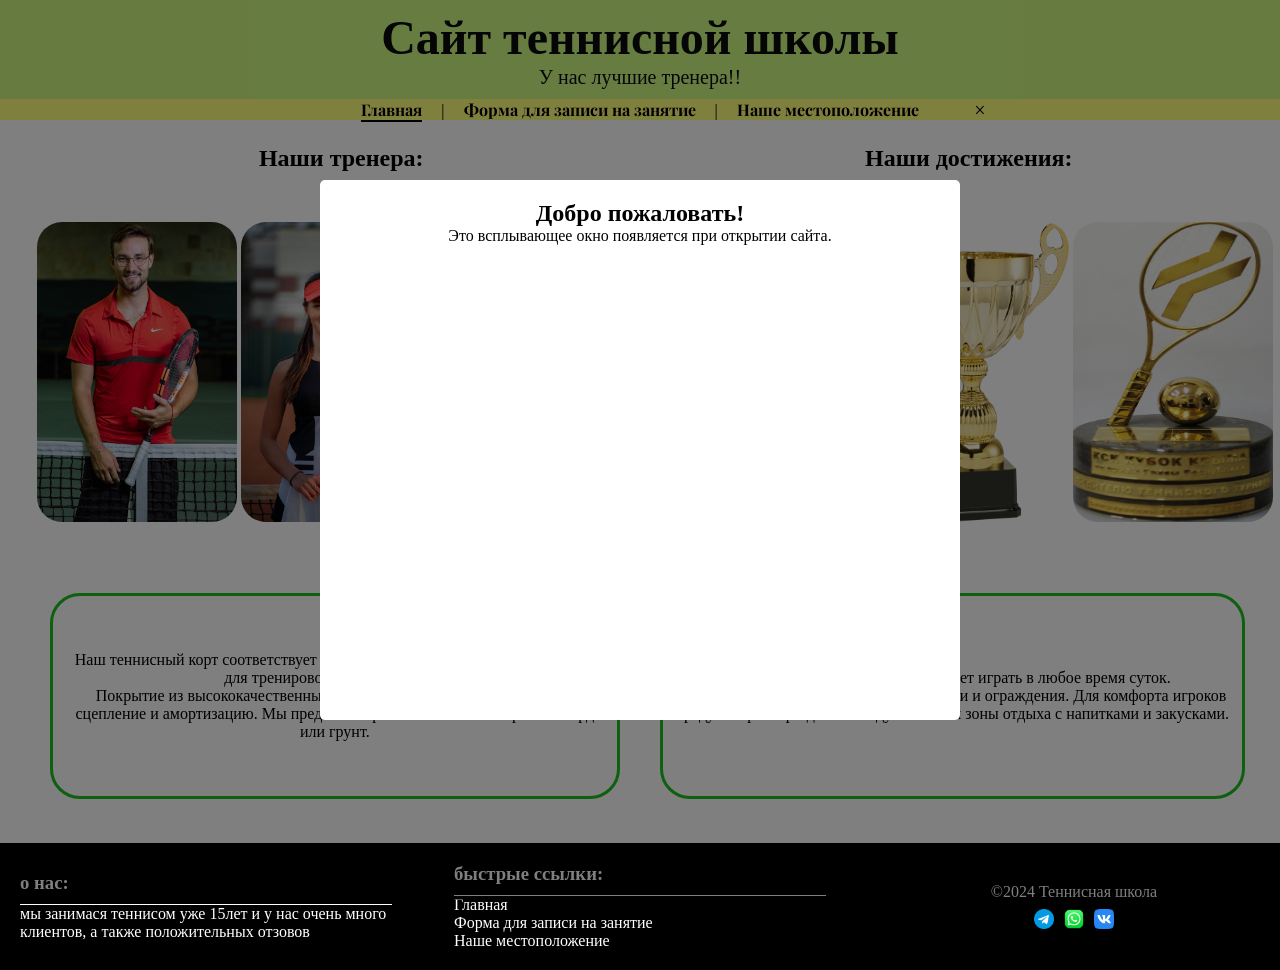
<file: index.html>
<!DOCTYPE html>
<html lang="ru">
<head>
    <link rel="stylesheet" href="for_wind.css">
    <link rel="preconnect" href="https://fonts.googleapis.com">
    <link rel="preconnect" href="https://fonts.gstatic.com" crossorigin>
    <link href="https://fonts.googleapis.com/css2?family=Playfair+Display:ital,wght@0,400..900;1,400..900&display=swap" rel="stylesheet">
    <meta charset="UTF-8">
    <meta name="viewport" content="width=device-width, initial-scale=1.0">
    <title>Теннисная школа</title>
    <link rel="stylesheet" href="style.css">
</head>
<body>

    <div class="modal-overlay" id="modal">
        <div class="modal">
            <span class="close" id="close">&times;</span>
            <h2>Добро пожаловать!</h2>
            <p>Это всплывающее окно появляется при открытии сайта.</p>
        </div>
    </div>
    <header>
        <h1>Сайт теннисной школы</h1>
        <p class="head">У нас лучшие тренера!!</p>
    </header>
    <nav>
        <a class="main" href="#">Главная</a> |
        <a class="form" href="form.html">Форма для записи на занятие</a> |
        <a class="place" href="location.html">Наше местоположение</a>
    </nav>
    <main>
        <div class="menu">
            <div class="teachers">
                <h2>Наши тренера:</h2>
                <div class="teachers2">
                    <img src="/img/тренер номер 1.jpg" alt="Тренер Максим" class="trener1">
                    <img src="/img/тренер номер 2.jpg" alt="Тренер Дарья" class="trener2">
                    <img src="/img/тренер номер 3.jpg" alt="Тренер Александр" class="trener3">
                </div>
            </div>
            <div class="achives">
                <h2>Наши достижения:</h2>
                <div class="achives2">
                    <img src="/img/кубок 1.jpg" alt="Кубок Вимболдон" class="achiv1">
                    <img src="/img/кубок 2.png" alt="Все Российский кубок" class="achiv2">
                    <img src="/img/кубок 3.jpg" alt="Кубок Крыма" class="achiv3">
                </div>
            </div>
        </div>
            <div class="corts">
                <h2>Наши корты:</h2>
                <div class="corts2">
                        <div class="textprocort">
                            <p>
                               Наш теннисный корт соответствует международным стандартам и подходит для тренировок и соревнований.<br/>
                               Покрытие из высококачественных материалов обеспечивает отличное сцепление и амортизацию.
                               Мы предлагаем различные типы покрытий: хард или грунт.
                            </p>
                        </div>
                        <div class="textprocort2">
                            <p>
                               Современное освещение позволяет играть в любое время суток.<br/>
                               За безопасность отвечают защитные сетки и ограждения. 
                               Для комфорта игроков предусмотрены раздевалки с душевыми и зоны отдыха с напитками и закусками.
                            </p>
                        </div>
                </div>
            </div>
    </main>
    <footer>
        <div class="fuctorsection">
            <h3>о нас:</h3>
            <p>мы занимася теннисом уже 15лет и у нас очень много клиентов, а также положительных отзовов</p>
        </div>
        <div class="fuctorsection">
            <h3>быстрые ссылки:</h3>
            <ul>
                <li><a href="index.html">Главная</a></li>
                <li><a href="form.html">Форма для записи на занятие</a></li>
                <li><a href="location.html">Наше местоположение</a></li>
            </ul>
        </div>
        <div class="fuctorsection">
            <p class="copring">&copy;2024 Теннисная школа</p>
            <div class="footer_img">
                <a href="#"><img src="/img/tg.png" alt="ссылка на tg" width="20px" height="20px"></a>
                <a href="#"><img src="/img/whatsapp.png" alt="ссылка на whatsapp" width="20px" height="20px"></a>
                <a href="#"><img src="/img/vk.png" alt="ссылка на vk" width="20px" height="20px"></a>
            </div>
        </div>
    </footer>
    <script src="script.js"></script>
</body>
</html>
</file>
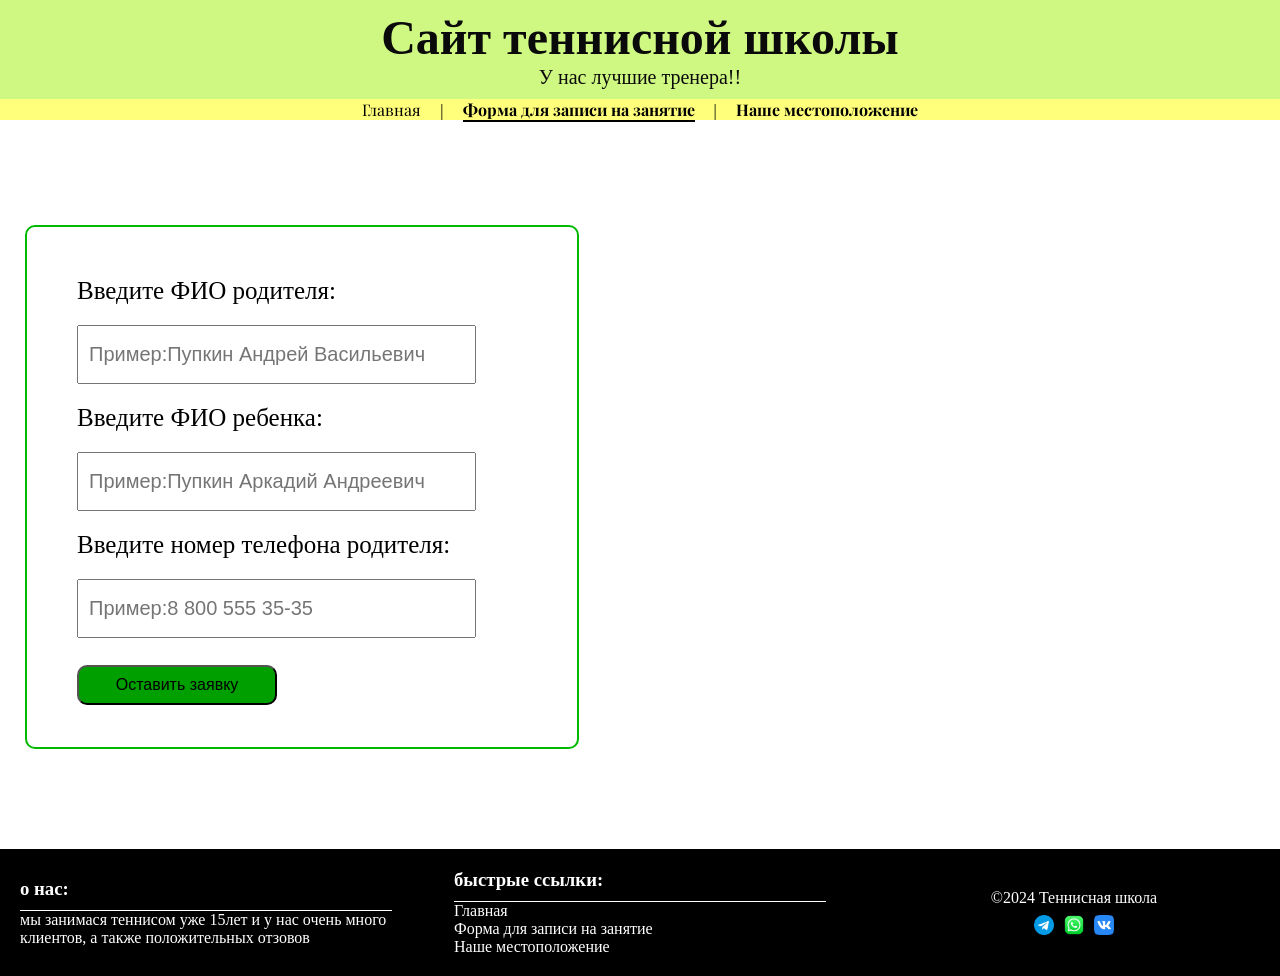
<file: form.html>
<!DOCTYPE html>
<html lang="ru">
<head>
    <link rel="preconnect" href="https://fonts.googleapis.com">
    <link rel="preconnect" href="https://fonts.gstatic.com" crossorigin>
    <link href="https://fonts.googleapis.com/css2?family=Playfair+Display:ital,wght@0,400..900;1,400..900&display=swap" rel="stylesheet">
    <meta charset="UTF-8">
    <meta name="viewport" content="width=device-width, initial-scale=1.0">
    <title>Теннисная школа</title>
    <link rel="stylesheet" href="style.css">
</head>
<body>
    <header>
        <h1>Сайт теннисной школы</h1>
        <p class="head">У нас лучшие тренера!!</p>
    </header>
    <nav>
        <a class="" href="index.html">Главная</a> |
        <a class="form main" href="#">Форма для записи на занятие</a> |
        <a class="place" href="location.html">Наше местоположение</a>
    </nav>
<main>
    <div class="form_register">
        <div class="for_reg">
            <label class="form_label">Введите ФИО родителя:</label>
            <input class="form_name" placeholder="Пример:Пупкин Андрей Васильевич" name="name" type="name">
        </div>
        <div class="for_reg">
            <label class="form_label">Введите ФИО ребенка:</label>
            <input class="form_name" placeholder="Пример:Пупкин Аркадий Андреевич">
        </div>
        <div class="for_reg">
            <label class="form_label">Введите номер телефона родителя:</label>
            <input class="form_name" placeholder="Пример:8 800 555 35-35" name="tel" type="tel">
        </div>
        <button type="submit" class="form_button">Оставить заявку</button>
    </div>
</main>



    <footer>
        <div class="fuctorsection">
            <h3>о нас:</h3>
            <p>мы занимася теннисом уже 15лет и у нас очень много клиентов, а также положительных отзовов</p>
        </div>
        <div class="fuctorsection">
            <h3>быстрые ссылки:</h3>
            <ul>
                <li><a href="index.html">Главная</a></li>
                <li><a href="form.html">Форма для записи на занятие</a></li>
                <li><a href="location.html">Наше местоположение</a></li>
            </ul>
        </div>
        <div class="fuctorsection">
            <p class="copring">&copy;2024 Теннисная школа</p>
            <div class="footer_img">
                <a href="#"><img src="/img/tg.png" alt="ссылка на tg" width="20px" height="20px"></a>
                <a href="#"><img src="/img/whatsapp.png" alt="ссылка на whatsapp" width="20px" height="20px"></a>
                <a href="#"><img src="/img/vk.png" alt="ссылка на vk" width="20px" height="20px"></a>
            </div>
        </div>
    </footer>
</body>
</html>
</file>
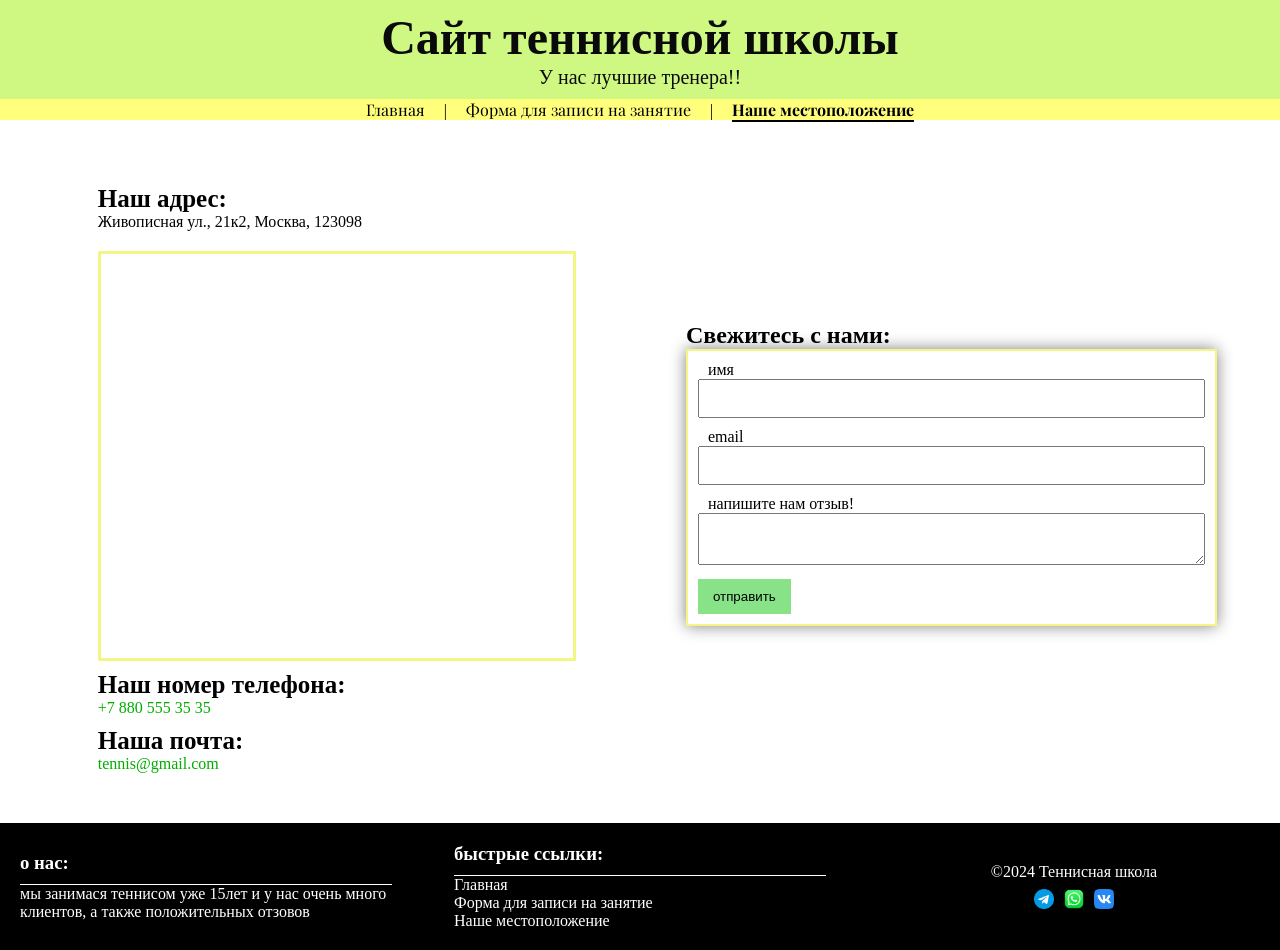
<file: location.html>
<!DOCTYPE html>
<html lang="ru">
<head>
    <link rel="preconnect" href="https://fonts.googleapis.com">
    <link rel="preconnect" href="https://fonts.gstatic.com" crossorigin>
    <link href="https://fonts.googleapis.com/css2?family=Playfair+Display:ital,wght@0,400..900;1,400..900&display=swap" rel="stylesheet">
    <meta charset="UTF-8">
    <meta name="viewport" content="width=device-width, initial-scale=1.0">
    <title>Теннисная школа</title>
    <link rel="stylesheet" href="style.css">
</head>
<body>
    <header>
        <h1>Сайт теннисной школы</h1>
        <p class="head">У нас лучшие тренера!!</p>
    </header>
    <nav>
        <a class="" href="index.html">Главная</a> |
        <a class="" href="form.html">Форма для записи на занятие</a> |
        <a class="place main" href="#">Наше местоположение</a>
    </nav>
    <main>
        <div class="contact">
            <div class="contact_info">
                <h3>Наш адрес:</h3>
                <p>Живописная ул., 21к2, Москва, 123098</p>
                <div class="office_location">
                    <iframe src="https://www.google.com/maps/embed?pb=!1m18!1m12!1m3!1d3772.306567453731!2d37.45624868356068!3d55.79277071727948!2m3!1f0!2f0!3f0!3m2!1i1024!2i768!4f13.1!3m3!1m2!1s0x46b548f1faa4fecf%3A0x851df319994dc899!2z0KTQuNGC0L3QtdGBINC60LvRg9CxIFZpdGFzcG9ydA!5e0!3m2!1sru!2sru!4v1721290699851!5m2!1sru!2sru" width="100%" height="400" style="border:0;" allowfullscreen="" loading="lazy" referrerpolicy="no-referrer-when-downgrade"></iframe>
                </div>
                <h3>Наш номер телефона:</h3>
                <a href="tel:+78805553535">+7 880 555 35 35</a>
                <h3>Наша почта:</h3>
                <a href="mailto:tennis.com">tennis@gmail.com</a>
            </div>    
                <div class="feetback">
                    <h2>Свежитесь с нами:</h2>
                        <div class="contact_form">
                            <form action="submit" method="post">
                                <label for="name">имя</label>
                                <input type="text" id="name" name="name" required>
                                <label for="email">email</label>
                                <input type="email" id="email" name="email" required>
                                <label for="message">напишите нам отзыв!</label>
                                <textarea id="massage" name="massage" required></textarea>
                                <button type="submit">отправить</button>
                            </form>
                        </div>
                </div>
        </div>     
    </main>
    <footer>
        <div class="fuctorsection">
            <h3>о нас:</h3>
            <p>мы занимася теннисом уже 15лет и у нас очень много клиентов, а также положительных отзовов</p>
        </div>
        <div class="fuctorsection">
            <h3>быстрые ссылки:</h3>
            <ul>
                <li><a href="index.html">Главная</a></li>
                <li><a href="form.html">Форма для записи на занятие</a></li>
                <li><a href="location.html">Наше местоположение</a></li>
            </ul>
        </div>
        <div class="fuctorsection">
            <p class="copring">&copy;2024 Теннисная школа</p>
            <div class="footer_img">
                <a href="#"><img src="/img/tg.png" alt="ссылка на tg" width="20px" height="20px"></a>
                <a href="#"><img src="/img/whatsapp.png" alt="ссылка на whatsapp" width="20px" height="20px"></a>
                <a href="#"><img src="/img/vk.png" alt="ссылка на vk" width="20px" height="20px"></a>
            </div>
        </div>
    </footer>
</file>
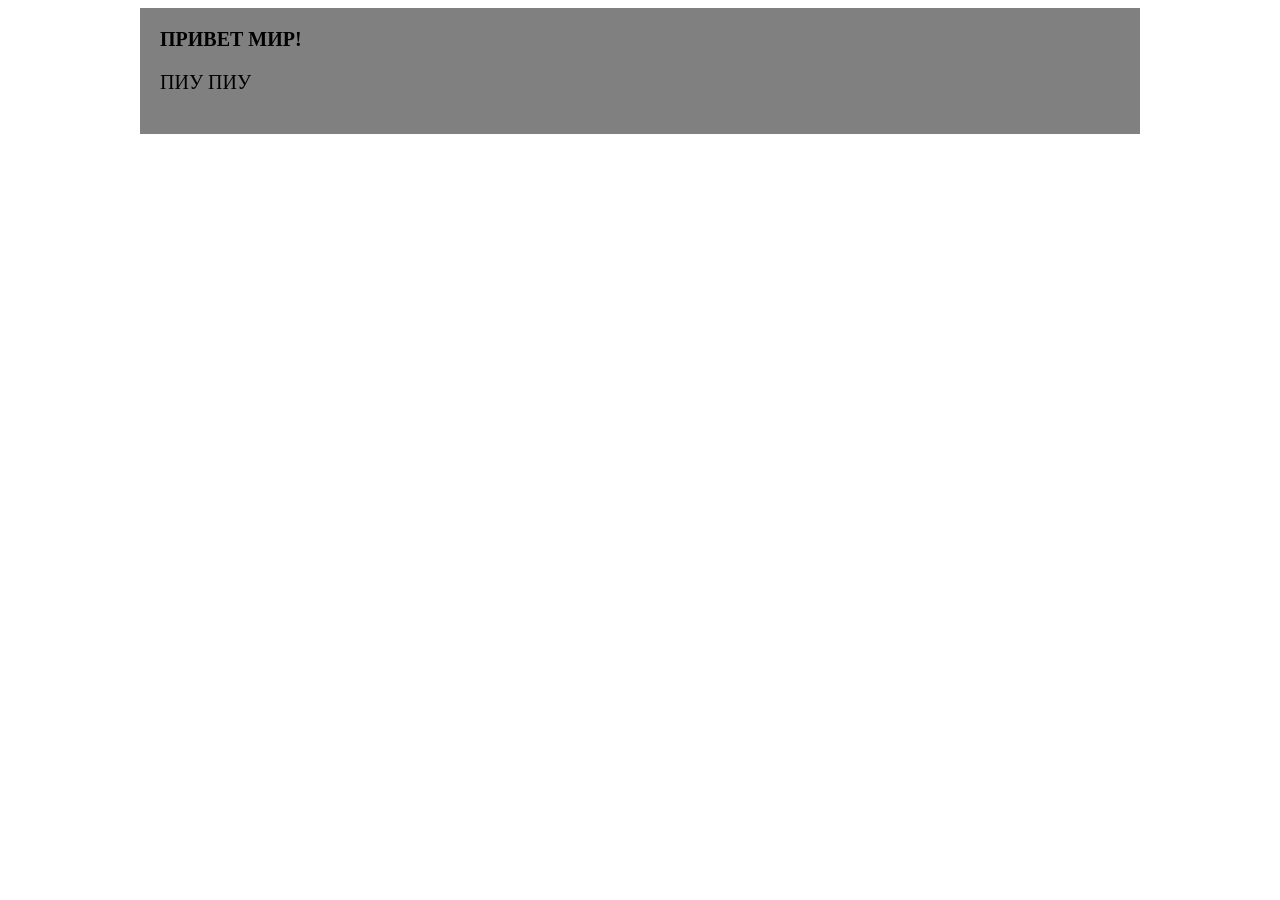
<file: test.html>
<!DOCTYPE html>
<html lang="en">
<head>
    <meta charset="UTF-8">
    <meta name="viewport" content="width=device-width, initial-scale=1.0">
    <title>Document</title>
    <link rel="stylesheet" href="for_test.css">
</head>
<body>
    <div class="rara">
        <h1>ПРИВЕТ МИР!</h1>
        <p>ПИУ ПИУ</p>
    </div>
    
</body>
</html>
</file>
<file: for_wind.css>
.model{
    position:fixed;
    top: 0;
    left: 0;
    width: 100%;
    height: 100%;
    background: rgba(0, 0, 0, 0.809);
    z-index: 1000;
    opacity: 0;
    transition: opacity 400ms ease-in-out;
    pointer-events: none;
    display: none;
    justify-content: center;
    text-align: center;
}
.model:target{
    opacity: 1;
    pointer-events: auto;
}
.model_content{
    position: relative;
    width: 50%;
    max-width: 600px;
    margin: 10% auto;
    padding: 20px;
    background: #fff;
    border-radius: 4px;
}
.close{
    position: absolute;
    top: 10px;
    right: 20px;
    text-decoration: none;
    font-size: 20px;
}
.close:hover{
    color:red;    
}
.lala{
    background-color: #0077CC;
    color: #fff;
    padding: 10px 15px;
    transition: background-color 0.3s, color 0.3s;
}
.lala:hover{
    background-color: #005599;
    color: #eee;
}
.pumpum{
    width: 200px;
    height: 150px;
    background-color: grey;
    transition: box-shadow 0.3s;
}
.pumpum:hover{
    box-shadow: 0 4px 15px purple;
}
.whow{
    width: 300px;
    transition: transform 0.3s;
}
.whow:hover{
    transform: scale(1.1);
}
body.show_window .model{
    display: flex;

}
</file>
<file: style.css>
*{
    margin: 0;
    padding: 0;
}
body{
    display: flex;
    flex-direction: column;
    min-height: 100vh;
    margin: 0;
}
main{
    flex: 1;
}
html, body{
    height: 100%;
    margin: 0;
}
header{
    background-color: rgb(207, 248, 131);
    color:rgb(10, 10, 10) ;
    padding: 10px;
    text-align: center;
}
header h1{
    font-size: 3em; 
    margin-bottom: 1px;  
}
.head{
    font-size: 20px;
}
nav{
    text-align: center;
    background-color:rgba(255, 255, 48, 0.631);
    height:30px ;
}
nav a{
    color: rgb(0, 0, 0);
    text-decoration: none;
    margin: 0 15px;
    font-family:'Playfair Display', serif ;
}
.main{
    border-bottom: 2px solid rgb(0, 0, 0);
    font-weight: bold;
}
nav a:hover{
    color:rgb(87, 154, 87);
}
.form{
    font-weight: bold;
}
.place{
    font-weight: bold;
}
main{
    margin-top: 25px;
    margin-left: 25px; 
}
main img{
    width: 200px;
    height: 300px;
    border: 5px;
    border-radius: 25px;
    margin-top: 50px;
}
.teachers{
    text-align: center;
    width: 700px;
    padding: 0 0 0 5px;
    float: left;
}
.achives{
    text-align: center;
    width: 700px;
    padding: 0 0 0 5px;
    float: right;
}
.menu{
    display:flex;
    justify-content: space-between;
}
.flexconteuner{
    display: flex;
    flex-wrap: wrap;
    justify-content: space-around;
}
.flexitem{
    margin:10px;
}
.corts{
    margin-top: 20px;
    text-align: center;
}
.corts2{
    display: flex;
    justify-content:space-between ;
    height: 230px;
    margin-left: 25px;
    margin-top: 20px;
}
.textprocort{
    display: flex;
    justify-content: center;
    align-items: center;
    height: 200px;
    padding: 0 10px;
    border:3px solid rgb(29, 193, 29);
    border-radius:30px;
    float: left;
    margin-right: 20px;
}
.textprocort2{
    display: flex;
    justify-content: center;
    align-items:center;
    height: 200px;
    padding: 0 10px;
    border:3px solid rgb(29, 193, 29);
    border-radius: 30px;
    float: right;
    margin-left:20px ;
    margin-right: 35px;
}
footer{
    background-color: black;
    color: #fff;
    padding: 20px;
    margin-top: 20px;
    display: flex;
    justify-content: space-between;
    align-items: center;
}
.fuctorsection{
    width: 30%;
}
.fuctorsection h3{
    border-bottom: 1px solid #fff;
    padding-bottom: 10px;
}
.fuctorsection ul{
    list-style-type: none;
}
.fuctorsection ul li a{
    color: #fff;
    text-decoration: none;
}
.fuctorsection ul li a:hover{
    color:rgb(255, 216, 145);
}
.footer_img img:hover{
    transform: rotate(360deg);
    transition: transform 1s;
}
.footer_img img:hover{
    width: 30px;
    height: 30px;
}
.footer_img{
    display: flex;
    justify-content: center;
    margin-top: 10px;
    align-items: center;
    height: 20px;
    gap: 10px;
}
.copring{
    text-align: center;
}
.form_register{
    border: 2px solid rgb(0, 186, 0);    
    width: 450px;
    height: 420px;
    margin-top:80px ;
    margin-bottom: 80px;
    border-radius: 10px;
    padding: 50px;
    color:rgb(0, 0, 0)
}
.form_label{
    font-size: 25px;
}
.form_name{
    font-size: 20px;
    width: 375px;
    height: 35px;
    padding: 10px;
    margin-top: 20px;
    margin-bottom: 20px;
}

.form_button{
    margin-top: 7px;
    width: 200px;
    height: 40px;
    font-size: medium;
    border-radius: 10px;
    transition: all 0.5s ease;
    background-color: rgb(0, 159, 0);
}
.form_button:hover{
    box-shadow: 1px 1px 10px 1px rgb(255, 255, 0);
}
.form_name:hover{
    box-shadow: 1px 1px 10px 1px rgb(93, 154, 0);
}
.contact{
    width: 90%;
    margin: 0 auto;
    padding: 20px 0;
    display: flex;
    align-items: center;
    justify-content: space-between;
}
.contact_info{
    width: 45%;
    padding: 10px;
}
.contact_info h3{
    font-size: 25px ;
    color: black;
    margin-top: 10px;
}
.contact_info a{
    text-decoration: none;
    color: rgb(0, 173, 0);
}
.contact_info a:hover{
    text-decoration: underline;
}
.office_location{
    margin-top: 20px;
    border: 3px solid rgba(238, 238, 48, 0.588) ;
}
.feetback{
    margin-left: 100px;    
    width: 50%;
}
.contact_form{
    padding: 10px;
    border: 2px solid rgba(238, 238, 48, 0.588);
    box-shadow: 0 0 15px rgba(0, 0, 0, 0.498);
}
.contact_form label,
.contact_form input,
.contact_form textarea{
    width: 100%;
    padding: 10px;
    margin-bottom: 10px;
    box-sizing: border-box;
}
.contact_form button{
    background-color: rgba(0, 194, 0, 0.468);
    padding: 10px 15px;
    border: none;
    cursor: pointer;
}
.contact_form button:hover{
    background-color: bisque;
}
.trener1{
    transition: transform 0.3s;
}
.trener1:hover{
    transform: scale(1.1);
}
.trener2{
    transition: transform 0.3s;
}
.trener2:hover{
    transform: scale(1.1);
}
.trener3{
    transition: transform 0.3s;
}
.trener3:hover{
    transform: scale(1.1);
}
.achiv1{
    transition: transform 0.3s;
}
.achiv1:hover{
    transform: scale(1.1);
}
.achiv2{
    transition: transform 0.3s;
}
.achiv2:hover{
    transform: scale(1.1);
}
.achiv3{
    transition: transform 0.3s;
}
.achiv3:hover{
    transform: scale(1.1);
}

/* Стили для затемнения фона */
.modal-overlay {
    position: fixed;
    top: 0;
    left: 0;
    width: 100%;
    height: 100%;
    background-color: rgba(0, 0, 0, 0.5);
    display: none; /* По умолчанию скрыто */
    justify-content: center;
    align-items: center;
}

/* Стили для модального окна */
.modal {
    width: 600px;
    height: 500px;
    background-color: #fff;
    padding: 20px;
    border-radius: 5px;
}

/* Кнопка закрытия */
.close {
    position: absolute;
    top: 11%;
    right: 23%;
    cursor: pointer;
}
/* Центрирование текста в модальном окне */
.modal h2,
.modal p {
   text-align: center;
}
</file>
<file: for_test.css>
.rara{
    width: 960px;
    margin: 0 auto;
    padding: 20px;
    background-color: grey;
}
h1, p{
    margin: 0 0 20px;
    font-size: 20px;
}
@media screen and (max-width: 768px) {
    h1{
        font-size: 16px;
    }
    p{
        font-size: 15px;
    }
    .rara{
        background-color: purple;
    }
}
</file>
